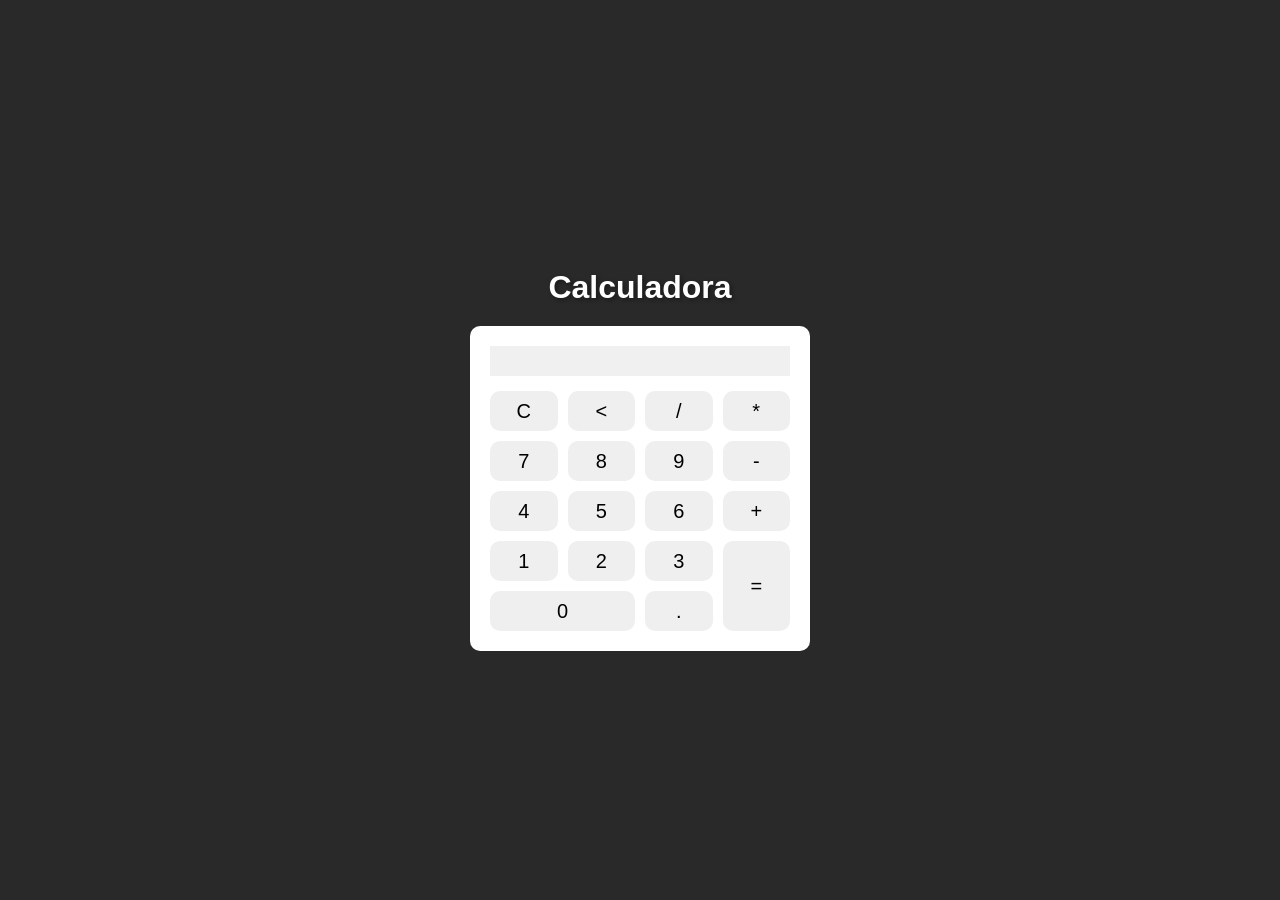
<file: index.html>
<!DOCTYPE html>
<html lang="pt-br">
<head>
    <meta charset="UTF-8">
    <meta name="viewport" content="width=device-width, initial-scale=1.0">
    <link rel="stylesheet" href="calculadora.css">
    <title>Calculadora</title>
</head>
<body>
    <h1>Calculadora</h1>

    <div class="Calculadora">
        <input type="text" disabled id="display" >
        <div class="box-buttons">
            <button onclick="Clear('C')">C</button>
            <button onclick="voltar()">&lt;</button>
            <button onclick="Play('/')">/</button>
            <button onclick="Play('*')">*</button>
            <button onclick="Play('7')">7</button>
            <button onclick="Play('8')">8</button>
            <button onclick="Play('9')">9</button>
            <button onclick="Play('-')">-</button>
            <button onclick="Play('4')">4</button>
            <button onclick="Play('5')">5</button>
            <button onclick="Play('6')">6</button>
            <button onclick="Play('+')">+</button>
            <button onclick="Play('1')">1</button>
            <button onclick="Play('2')">2</button>
            <button onclick="Play('3')">3</button>
            <button class="btn1" onclick="calcular()">=</button>
            <button class="btn0" onclick="Play('0')">0</button>
            <button onclick="Play('.')">.</button>
        </div>
    </div>
</body>
<script src="calculadora.JS"></script>
</html>
</file>
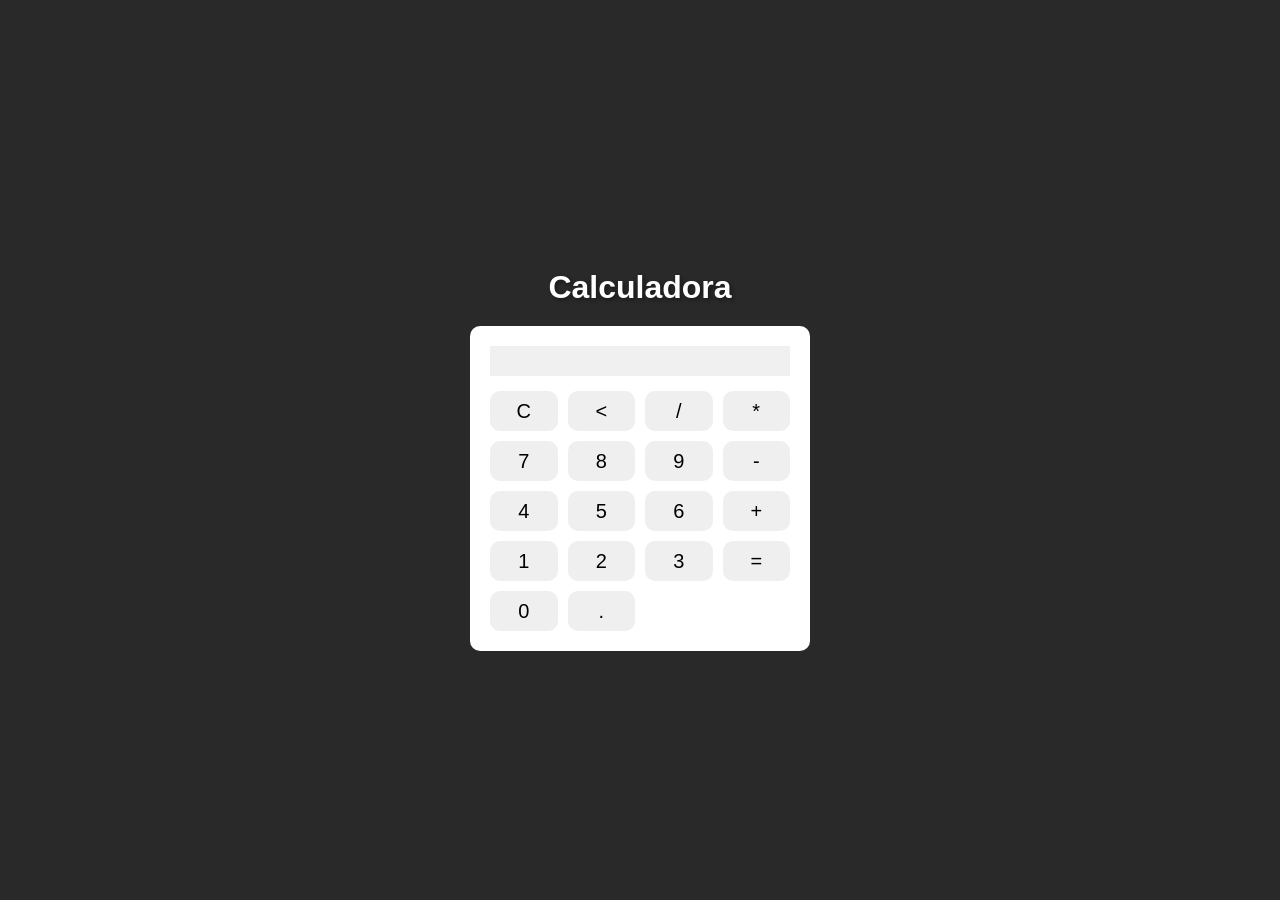
<file: calculadora.html>
<!DOCTYPE html>
<html lang="pt-br">
<head>
    <meta charset="UTF-8">
    <meta name="viewport" content="width=device-width, initial-scale=1.0">
    <link rel="stylesheet" href="calculadora.css">
    <title>Calculadora</title>
</head>
<body>
    <h1>Calculadora</h1>

    <div class="Calculadora">
        <input type="text" disabled id="display" >
        <div class="box-buttons">
            <button>C</button>
            <button>&lt;</button>
            <button>/</button>
            <button>*</button>
            <button>7</button>
            <button>8</button>
            <button>9</button>
            <button>-</button>
            <button>4</button>
            <button>5</button>
            <button>6</button>
            <button>+</button>
            <button>1</button>
            <button>2</button>
            <button>3</button>
            <button>=</button>
            <button>0</button>
            <button>.</button>
        </div>
    </div>
</body>
<script src="calculadora.JS"></script>
</html>
</file>
<file: calculadora.css>
@charset "UTF-8";

*{
    margin: 0;
    padding: 0;
}


body{
    background-color: rgb(41, 41, 41);
    font-family: Arial, Helvetica, sans-serif;
    text-align: center;    
    display: flex;
    justify-content: center;
    align-items: center;
    flex-direction: column;
    height: 100vh;
}

h1{
    color: white;
    margin: 20px;
    text-shadow: 2px 2px 4px rgba(0, 0, 0, 0.377);
}



.Calculadora{
    background-color: white;
    width: 300px;
    border-radius: 10px;
    padding: 20px;
}

#display{
    width: 100%;
    height: 30px;
    background-color: #f0f0f0;
    box-sizing: border-box;
    text-align: right;
    border: none;
    font-size: 18px;
    margin-bottom: 15px;
}



.box-buttons {
    display: grid;
    grid-template-columns: 1fr 1fr 1fr 1fr;
    grid-template-rows: 1fr 1fr 1fr 1fr 1fr;
    gap: 10px;
}

button{
    border: none;
    height: 40px;
    border-radius: 10px;
    font-size: 20px;
    cursor: pointer;
    transition: 400ms;
}

button:hover{
    background-color: #adadad;
}

.btn1{
    grid-row:  4 /  6 ;
    grid-column:  4;
    height: 100%;
}

.btn0{
    grid-column: 1 / 3;
}

@media (max-width: 600px) {
    .Calculadora {
        width: 250px;
        padding: 15px;
    }

    #display {
        font-size: 16px;
        height: 25px;
    }

    button {
        font-size: 18px;
        height: 35px;
    }
}
</file>
